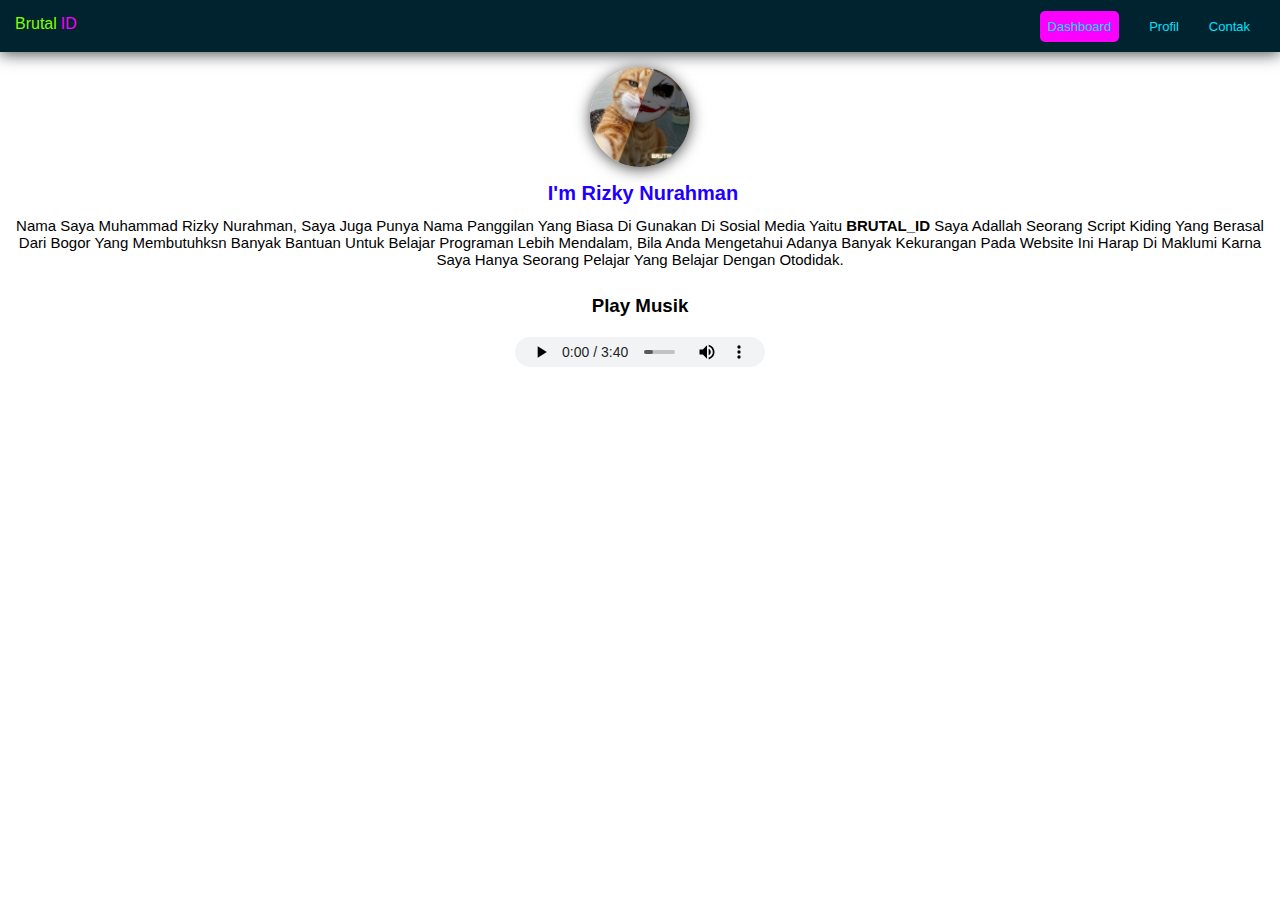
<file: index.html>
<!DOCTYPE html>
<html lang="en">
<head>
    <meta charset="UTF-8">
    <meta name="viewport" content="width=device-width, initial-scale=1.0">
    <meta http-equiv="X-UA-Compatible" content="ie=edge">
    <title>Brutal_Web</title>
    <link rel="stylesheet" href="style.css" />
</head>
<body>
    <div class="bg">
        <div class="fContainer">
            <nav class="wrapper">
                <div class="brand">
                    <div class="awal">
                        Brutal
                    </div>
                    <div class="ahir">
                        ID
                    </div>
                </div>
                <ul class="navigation">
                    <li><a href="index.html" class="active">dashboard</a></li>
                    <li><a href="profil.html">profil</a></li>
                    <li><a href="contak.html">contak</a></li>
                </ul>

            </nav>

            <div class="foto">
                <img src="coba.jpg" class="poto" align="center" />
            </div>

            <div class="nama">
                <h4 class="akhir">I'm Rizky Nurahman</h4>
            </div>

            <p class="paragraf">
                Nama Saya Muhammad Rizky Nurahman, Saya juga punya nama panggilan yang biasa di gunakan di sosial media yaitu <strong>BRUTAL_ID</strong> Saya adallah seorang script kiding yang berasal dari Bogor yang membutuhksn banyak bantuan untuk belajar programan lebih mendalam, bila anda mengetahui adanya banyak kekurangan pada website ini harap di maklumi karna saya hanya seorang pelajar yang belajar dengan otodidak.
            </p>
        </div>
        <div class="musik">
            <h3>Play Musik</h3>
            <audio controls class="mussik">
                <source src="ngoni.mp3" type="audio/mpeg">
                Browsermu tidak mendukung tag audio, upgrade donk!
            </audio>
        </div>
    </div>
</body>
</html>
</file>
<file: style.css>
*, html, body {
    margin: 0;
    padding: 0;
    font-family: Sans-Serif;
}
}
.fCountainer{
    display: flex;
    width: 100%;
    align-items: 100%;
    background-color: #002502;
    justify-content: center;
}
.wrapper{
    height: 22px;
    display: flex;
    align-items: 100%;
    padding: 15px;
    justify-content: space-between;
    background-color: #00242F;
    font-size: 20px:
    align-items: center;
    box-shadow: 0 2px 15px 0 rgba(0, 0, 0, 0.7);
}
.navigation{
    display: flex;
    align-items: center;
    justify-content: center;
}
.navigation>li{
    list-style-type: none;
    padding: 15px;
}
.brand{
    display: flex;
    flex-direction: row;
    font-size: 1em;
    color: #80FF00;
}
.awal{
    font-weight: 500;
}
.ahir{
    padding-left: 4px;
    font-weight: 400;
    color: #FC00FF;
}
.navigation>li>a{
    color: #00E1FF;
    text-decoration: none;
    text-transform: capitalize;
    font-size: 13px;
}
.navigation>li>a:hover{
    color: #00C3FF;
    transition: all .3s ease-in-out;
}
.active{
    background-color: #FC00FF;
    color: white;
    padding: 8px;
    border-radius: 5px;
    
}
.active:hover{
    color: white !important;
}
.img{
    align-items: center;
    size: 20px;
}
.nama{
    text-align: center;
}
.akhir{
    font-size: 20px;
    padding-left: 6px;
    font-weight: 600;
    color: #1F00FF;
    text-shadow: 3 2px 15px 3 rgba(1, 1, 1, 0.7);
}
.parag{
    padding: 30px;
    text-align: center;
}
.paragraf{
    text-align: center;
    font-size: 15px;
    padding: 12px;
    text-transform: capitalize;
}
.social-media-icon {
    padding: 10px;
    background: #FF8800;
    border-radius: 4px;
    color: #00FFBF;
    text-decoration: none;
}

.social-media-icon:hover{
    background: #F400FF!important;
    color: #222!important;
}
.poto{
    display: flex;
    margin: 0px auto;
    text-align: center;
    width: 100px;
    height: 100px;
    box-shadow: 0 2px 15px 0 rgba(0, 0, 0, 0.7);
    border-radius: 50%;
}
.foto{
    padding: 15px;
}
.musik{
    padding: 15px;
    text-align: center;
}
.mussik{
    padding: 20px;
    width: 250px;
    height: 30px;
}
</file>
